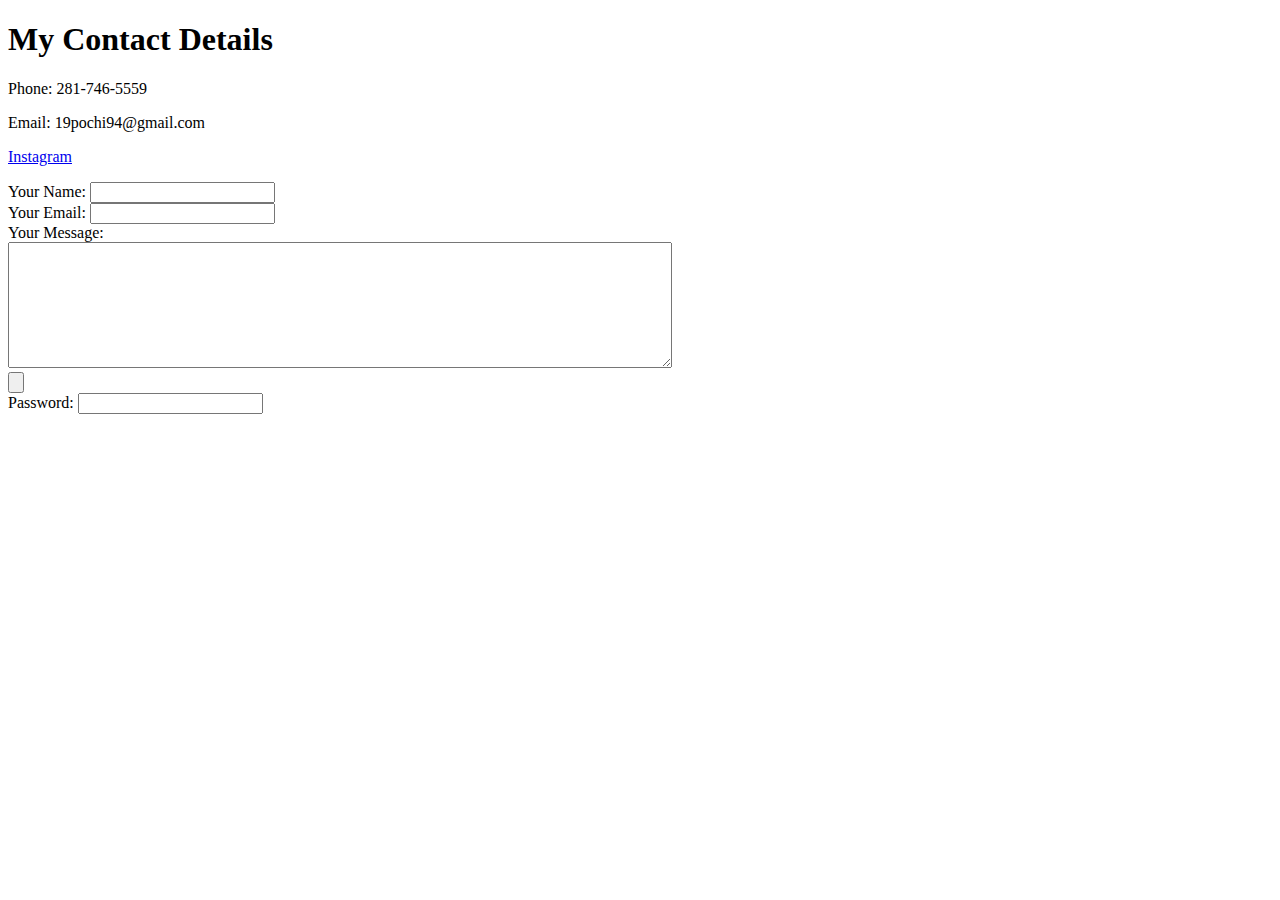
<file: contact.html>
<!DOCTYPE html>
<html lang="en" dir="ltr">

<head>
  <meta charset="utf-8">
  <title></title>
</head>

<body>
  <h1>My Contact Details</h1>
  <p>Phone: 281-746-5559</p>
  <p>Email: 19pochi94@gmail.com</p>
  <p><a href="https://instagram.com/pochichao">Instagram</a></p>

  <form action="mailto:19pochi94@gmail.com" method="post" enctype="text/plain">
    <label>Your Name:</label>
    <input type="text" name="yourName" value=""><br>
    <label>Your Email:</label>
    <input type="email" name="yourEmail" value=""><br>
    <label>Your Message:</label><br>
    <textarea name="yourMessage" rows="8" cols="80"></textarea><br>
    <input type="submit" name="" value=""><br>
    <label>Password:</label>
    <input type="text" name="" value="">
  </form>
</body>

</html>
</file>
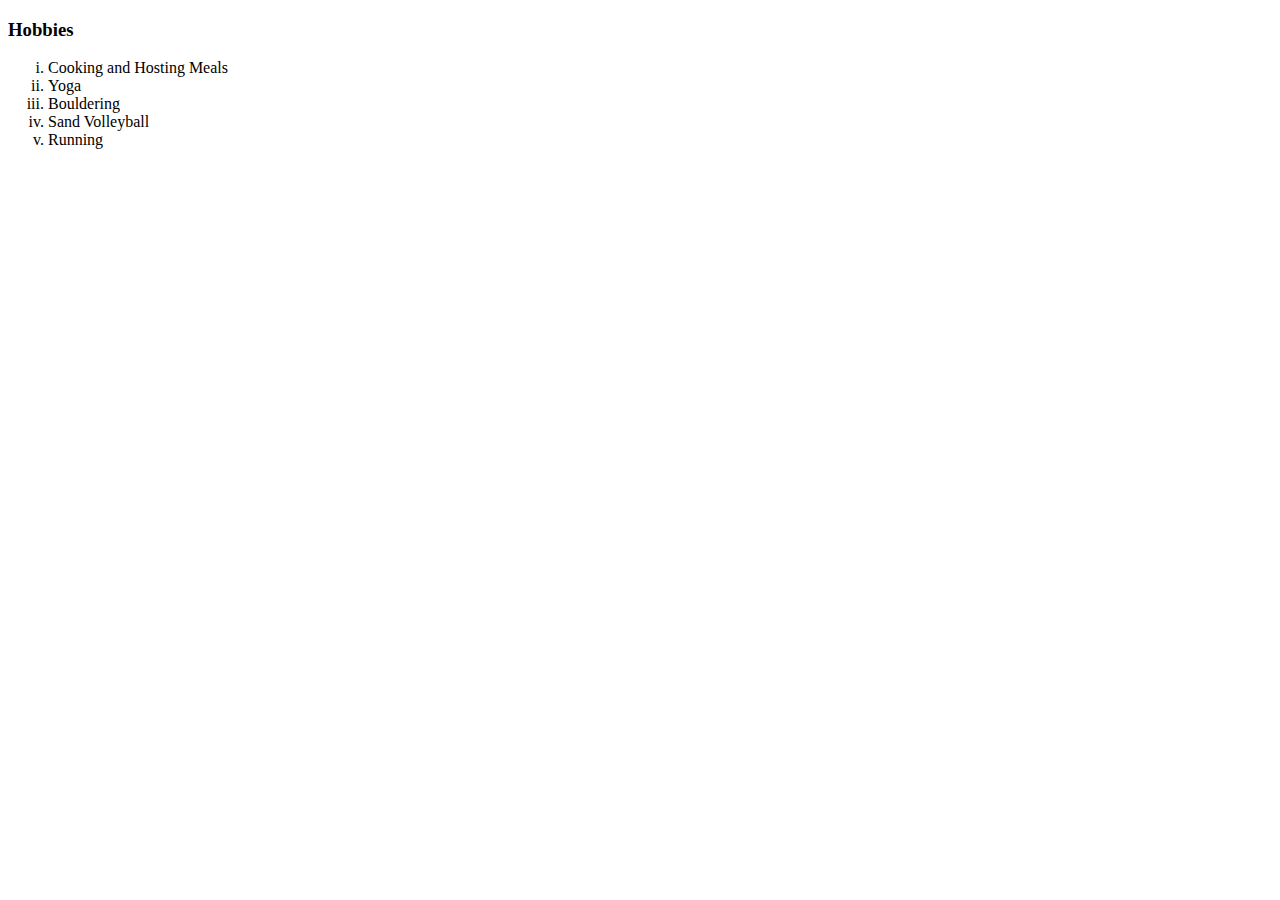
<file: hobbies.html>
<!DOCTYPE html>
<html lang="en" dir="ltr">

<head>
  <meta charset="utf-8">
  <title>My Hobbies</title>
</head>

<body>
  <h3>Hobbies</h3>
  <ol type="i">
    <li>Cooking and Hosting Meals</li>
    <li>Yoga</li>
    <li>Bouldering</li>
    <li>Sand Volleyball</li>
    <li>Running</li>
  </ol>
</body>

</html>
</file>
